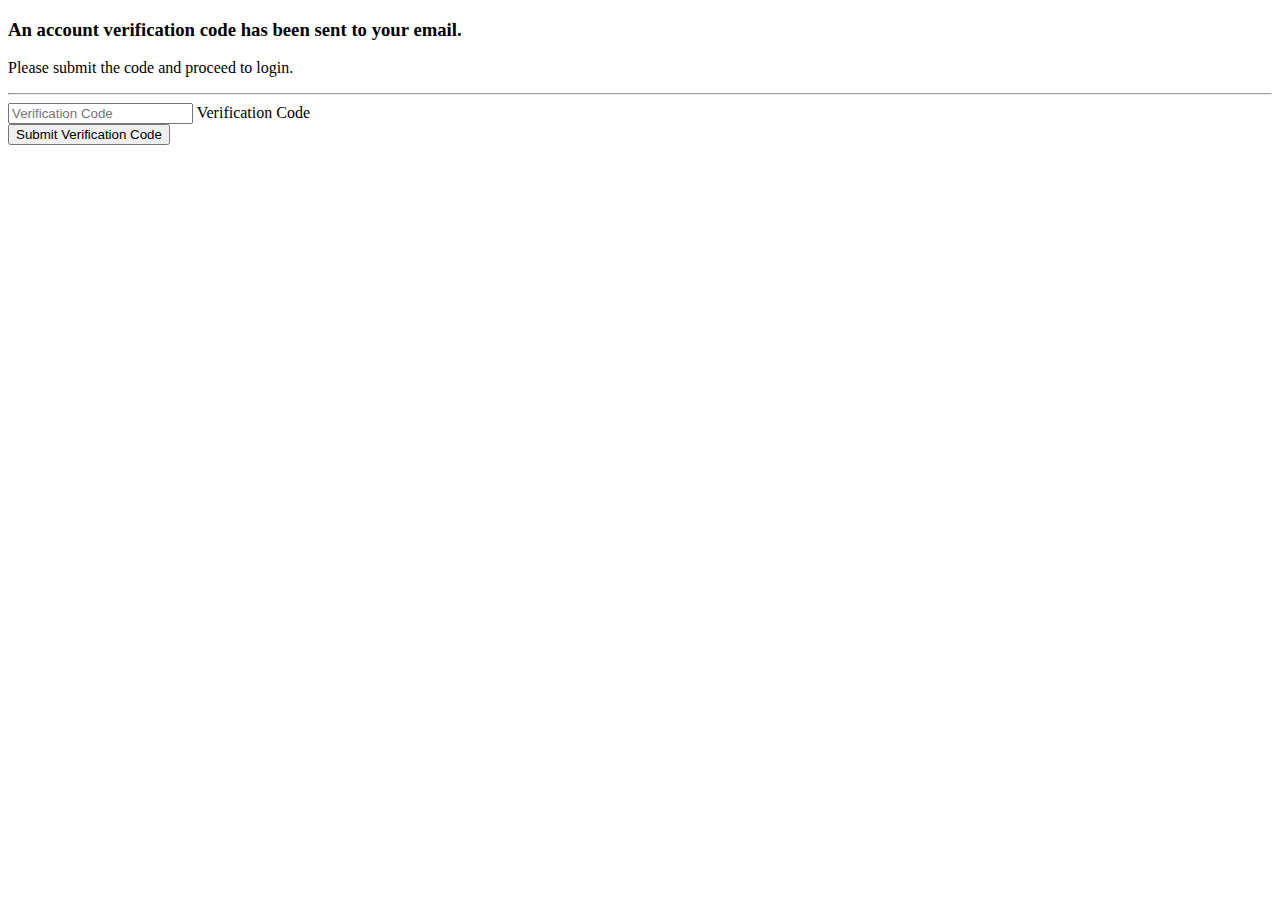
<file: src/main/resources/templates/email_sent.html>
<!DOCTYPE html>
<html lang="en" xmlns:th="http://www.thymeleaf.org">
<head>
    <meta charset="UTF-8">
    <title>Email Sent</title>
    <link rel="stylesheet" type="text/css" th:href="@{/css/commons/bootstrap.min.css}"/>
    <link rel="stylesheet" type="text/css" th:href="@{/css/commons/floating-labels.css}"/>
    <link rel="stylesheet" type="text/css" th:href="@{/css/commons/centering-content.css}"/>
</head>
<body
style="background-position: center; background-repeat: no-repeat; background-size: cover;">
<noscript>
    <h2>Sorry! Your browser doesn't support Javascript</h2>
</noscript>

<div class="main">
    <section>
        <div class="container centered-container">
            <div class="text-center">
                <h3>An account verification code has been sent to your email.</h3>
                <p>Please submit the code and proceed to login.</p>
            </div>
            <hr/>

            <form id="emailForm" method="post" action="/public/submit-code">
                <div class="form-label-group">
                    <input type="text" id="verification-code" placeholder="Verification Code"
                           autocomplete="off" class="form-control" name="verificationCode" />
                    <span style="color: #e72734" class="code-error"></span>
                    <input type="hidden" name="email" />
                    <label for="verification-code">Verification Code</label>
                </div>
                <div class="form-group text-center">
                    <button type="submit" class="btn btn-lg btn-primary verification-submit">Submit Verification Code</button>
                </div>
            </form>
        </div>
    </section>
</div>
<script th:src="@{/js/lib/jquery-3.5.0.min.js}" type="text/javascript"></script>
<script th:src="@{/js/mailVerification.js}"></script>
</body>
</html>
</file>
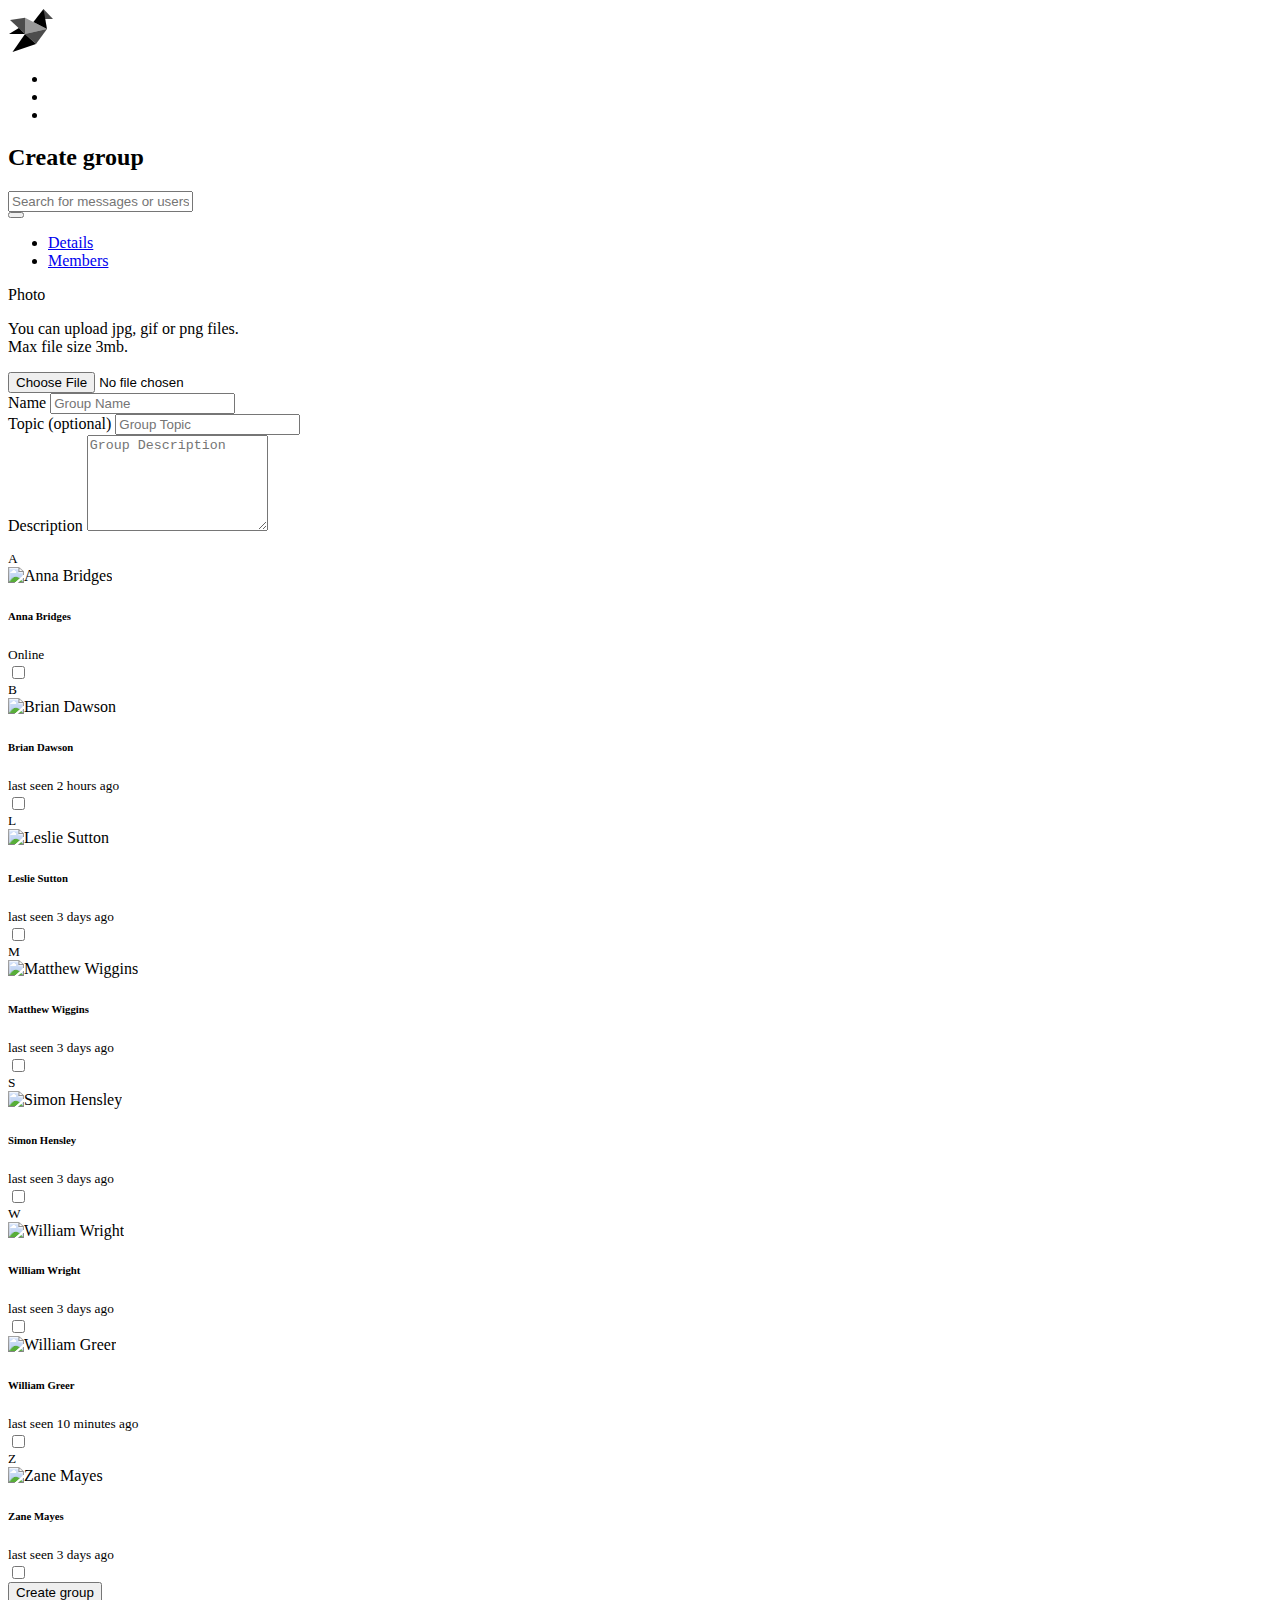
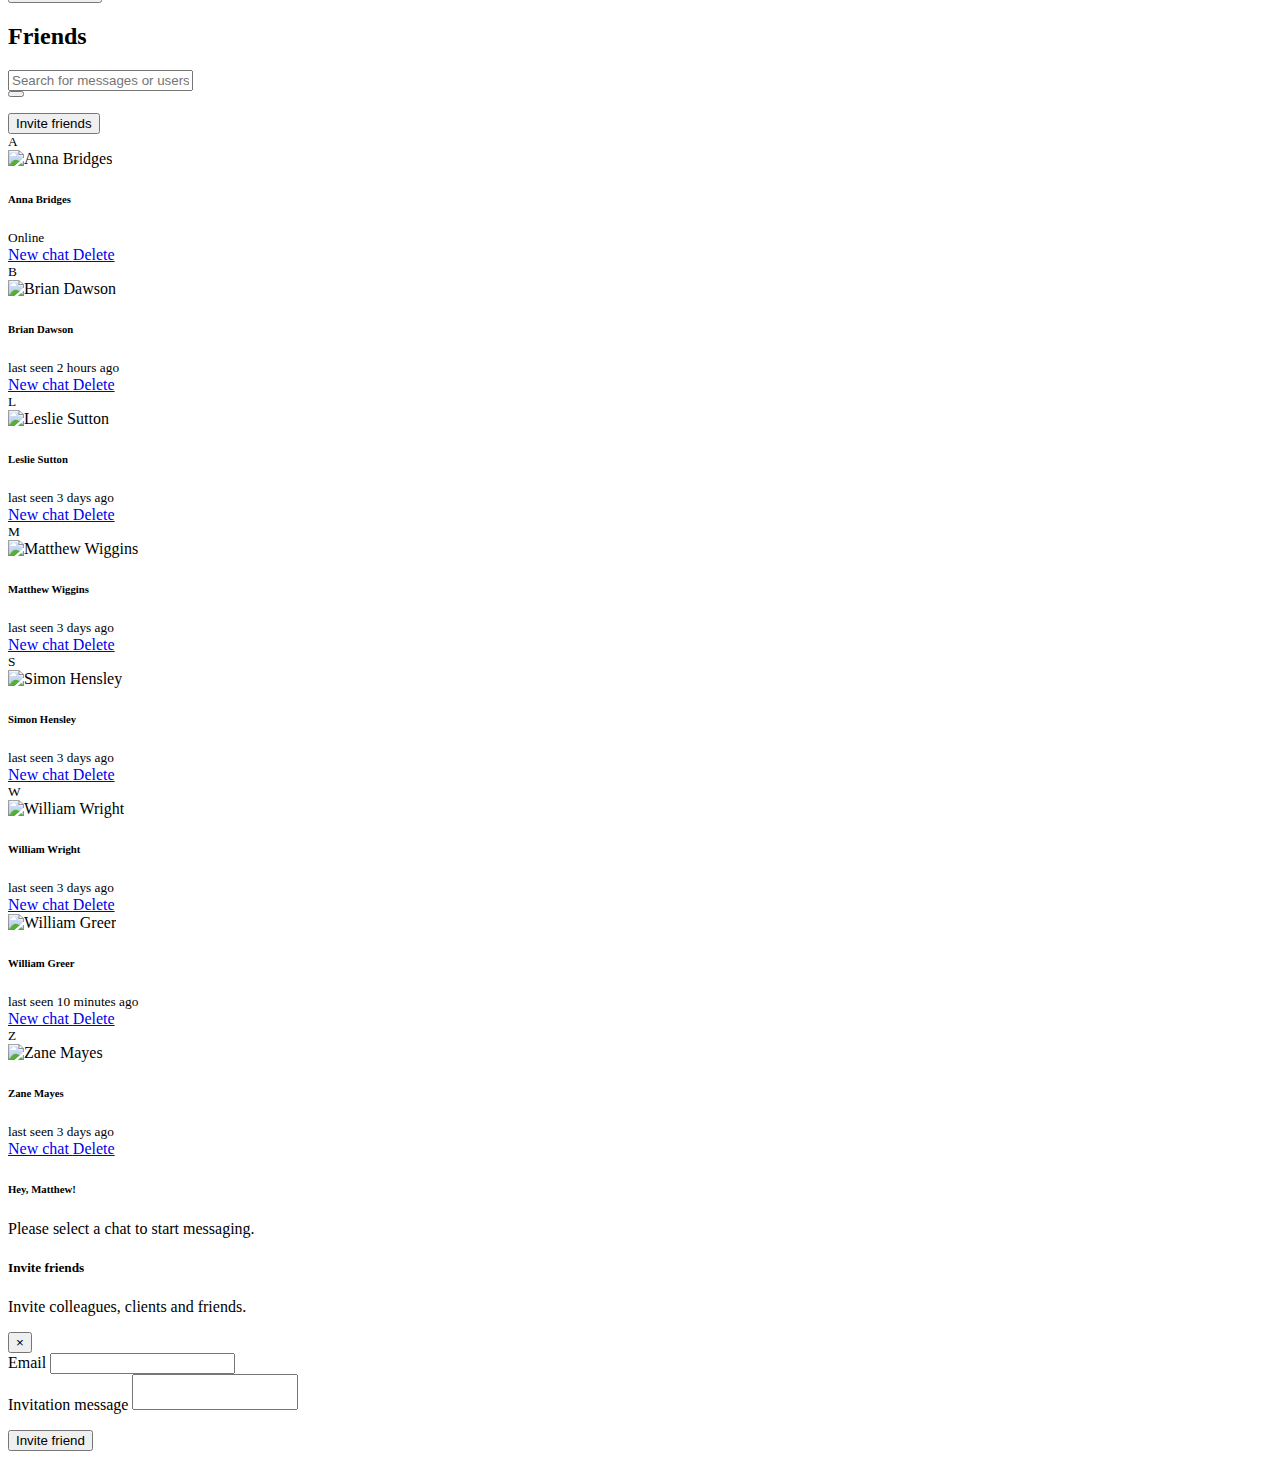
<file: src/main/resources/templates/home.html>
<html lang="en" xmlns:th="http://www.thymeleaf.org">
<!-- Head -->
<head>
    <meta charset="UTF-8">
    <meta name="viewport" content="width=device-width, initial-scale=1.0, user-scalable=no, maximum-scale=1, shrink-to-fit=no">
    <title>Messenger - Responsive Bootstrap Application</title>

    <!-- Template core CSS -->

    <link th:href="@{/css/home/template.min.css}" rel="stylesheet">
    <link th:href="@{/css/home/template.dark.min.css}" rel="stylesheet" media="(prefers-color-scheme: dark)">
</head>
<!-- Head -->

<body>

<div class="layout">

    <!-- Navbar -->
    <div class="navigation navbar navbar-light justify-content-center py-xl-7">

        <!-- Brand -->
        <a href="#" class="d-none d-xl-block mb-6">
            <svg xmlns="http://www.w3.org/2000/svg" xmlns:xlink="http://www.w3.org/1999/xlink" version="1.1" id="" x="0px" y="0px" viewBox="0 0 46 46" enable-background="new 0 0 46 46" xml:space="preserve" class="injected-svg mx-auto fill-primary" style="height: 46px;">
    <polygon opacity="0.7" points="45,11 36,11 35.5,1 "></polygon>
                <polygon points="35.5,1 25.4,14.1 39,21 "></polygon>
                <polygon opacity="0.4" points="17,9.8 39,21 17,26 "></polygon>
                <polygon opacity="0.7" points="2,12 17,26 17,9.8 "></polygon>
                <polygon opacity="0.7" points="17,26 39,21 28,36 "></polygon>
                <polygon points="28,36 4.5,44 17,26 "></polygon>
                <polygon points="17,26 1,26 10.8,20.1 "></polygon>
</svg>
        </a>

        <!-- Menu -->
        <ul class="nav navbar-nav flex-row flex-xl-column flex-grow-1 justify-content-between justify-content-xl-center py-3 py-lg-0" role="tablist">

            <!-- Invisible item to center nav vertically -->
            <li class="nav-item d-none d-xl-block invisible flex-xl-grow-1">
                <a class="nav-link position-relative p-0 py-xl-3" href="#" title="">
                    <i class="icon-lg fe-x"></i>
                </a>
            </li>

            <!-- Create group -->
            <!--<li class="nav-item">
                <a class="nav-link position-relative p-0 py-xl-3" data-toggle="tab" href="#tab-content-create-chat" title="Create chat" role="tab">
                    <i class="icon-lg fe-edit"></i>
                </a>
            </li>-->

            <!-- Friend -->
            <li class="nav-item mt-xl-9">
                <a class="nav-link position-relative p-0 py-xl-3" data-toggle="tab" href="#tab-content-friends" title="Friends" role="tab">
                    <i class="icon-lg fe-users"></i>
                </a>
            </li>

            <!-- Chats -->
            <!--<li class="nav-item mt-xl-9">
                <a class="nav-link position-relative p-0 py-xl-3 active" data-toggle="tab" href="#tab-content-dialogs" title="Chats" role="tab">
                    <i class="icon-lg fe-message-square"></i>
                    <div class="badge badge-dot badge-primary badge-bottom-center"></div>
                </a>
            </li>-->

            <!-- Profile -->
            <!--<li class="nav-item mt-xl-9">
                <a class="nav-link position-relative p-0 py-xl-3" data-toggle="tab" href="#tab-content-user" title="User" role="tab">
                    <i class="icon-lg fe-user"></i>
                </a>
            </li>-->

            <!-- Demo only: Documentation -->
            <!--<li class="nav-item mt-xl-9 d-none d-xl-block flex-xl-grow-1">
                <a class="nav-link position-relative p-0 py-xl-3" data-toggle="tab" href="#tab-content-demos" title="Demos" role="tab">
                    <i class="icon-lg fe-layers"></i>
                </a>
            </li>-->

            <!-- Settings -->
            <li class="nav-item mt-xl-9">
                <a class="nav-link position-relative p-0 py-xl-3" href="settings.html" title="Settings">
                    <i class="icon-lg fe-settings"></i>
                </a>
            </li>

        </ul>
        <!-- Menu -->

    </div>
    <!-- Navbar -->

    <!-- Sidebar -->
    <div class="sidebar">
        <div class="tab-content h-100" role="tablist">
            <div class="tab-pane fade h-100" id="tab-content-create-chat" role="tabpanel">
                <div class="d-flex flex-column h-100">

                    <div class="hide-scrollbar">
                        <div class="container-fluid py-6">

                            <!-- Title -->
                            <h2 class="font-bold mb-6">Create group</h2>
                            <!-- Title -->

                            <!-- Search -->
                            <form class="mb-6">
                                <div class="input-group">
                                    <input type="text" class="form-control form-control-lg" placeholder="Search for messages or users..." aria-label="Search for messages or users...">
                                    <div class="input-group-append">
                                        <button class="btn btn-lg btn-ico btn-secondary btn-minimal" type="submit">
                                            <i class="fe-search"></i>
                                        </button>
                                    </div>
                                </div>
                            </form>
                            <!-- Search -->

                            <!-- Tabs -->
                            <ul class="nav nav-tabs nav-justified mb-6" role="tablist">
                                <li class="nav-item">
                                    <a href="#create-group-details" class="nav-link active" data-toggle="tab" role="tab" aria-selected="true">Details</a>
                                </li>

                                <li class="nav-item">
                                    <a href="#create-group-members" class="nav-link" data-toggle="tab" role="tab" aria-selected="false">Members</a>
                                </li>
                            </ul>
                            <!-- Tabs -->

                            <!-- Create chat -->
                            <div class="tab-content" role="tablist">

                                <!-- Chat details -->
                                <div id="create-group-details" class="tab-pane fade show active" role="tabpanel">
                                    <form action="#">
                                        <div class="form-group">
                                            <label class="small">Photo</label>
                                            <div class="position-relative text-center bg-secondary rounded p-6">
                                                <div class="avatar bg-primary text-white mb-5">
                                                    <i class="icon-md fe-image"></i>
                                                </div>

                                                <p class="small text-muted mb-0">You can upload jpg, gif or png files. <br> Max file size 3mb.</p>
                                                <input id="upload-chat-photo" class="d-none" type="file">
                                                <label class="stretched-label mb-0" for="upload-chat-photo"></label>
                                            </div>
                                        </div>

                                        <div class="form-group">
                                            <label class="small" for="new-chat-title">Name</label>
                                            <input class="form-control form-control-lg" name="new-chat-title" id="new-chat-title" type="text" placeholder="Group Name">
                                        </div>

                                        <div class="form-group">
                                            <label class="small" for="new-chat-topic">Topic (optional)</label>
                                            <input class="form-control form-control-lg" name="new-chat-topic" id="new-chat-topic" type="text" placeholder="Group Topic">
                                        </div>

                                        <div class="form-group mb-0">
                                            <label class="small" for="new-chat-description">Description</label>
                                            <textarea class="form-control form-control-lg" name="new-chat-description" id="new-chat-description" rows="6" placeholder="Group Description"></textarea>
                                        </div>

                                    </form>
                                </div>
                                <!-- Chat details -->

                                <!-- Chat Members -->
                                <div id="create-group-members" class="tab-pane fade" role="tabpanel">
                                    <nav class="list-group list-group-flush mb-n6">

                                        <div class="mb-6">
                                            <small class="text-uppercase">A</small>
                                        </div>

                                        <!-- Friend -->
                                        <div class="card mb-6">
                                            <div class="card-body">

                                                <div class="media">

                                                    <div class="avatar avatar-online mr-5">
                                                        <img class="avatar-img" th:src="@{/img/me.jpg}" alt="Anna Bridges">
                                                    </div>



                                                    <div class="media-body align-self-center mr-6">
                                                        <h6 class="mb-0">Anna Bridges</h6>
                                                        <small class="text-muted">Online</small>
                                                    </div>

                                                    <div class="align-self-center ml-auto">
                                                        <div class="custom-control custom-checkbox">
                                                            <input class="custom-control-input" id="id-user-1" type="checkbox">
                                                            <label class="custom-control-label" for="id-user-1"></label>
                                                        </div>
                                                    </div>
                                                </div>

                                            </div>

                                            <!-- Label -->
                                            <label class="stretched-label" for="id-user-1"></label>
                                        </div>
                                        <!-- Friend -->

                                        <div class="mb-6">
                                            <small class="text-uppercase">B</small>
                                        </div>

                                        <!-- Friend -->
                                        <div class="card mb-6">
                                            <div class="card-body">

                                                <div class="media">


                                                    <div class="avatar mr-5">
                                                        <img class="avatar-img" th:src="@{/img/me.jpg}" alt="Brian Dawson">
                                                    </div>


                                                    <div class="media-body align-self-center mr-6">
                                                        <h6 class="mb-0">Brian Dawson</h6>
                                                        <small class="text-muted">last seen 2 hours ago</small>
                                                    </div>

                                                    <div class="align-self-center ml-auto">
                                                        <div class="custom-control custom-checkbox">
                                                            <input class="custom-control-input" id="id-user-2" type="checkbox">
                                                            <label class="custom-control-label" for="id-user-2"></label>
                                                        </div>
                                                    </div>
                                                </div>

                                            </div>

                                            <!-- Label -->
                                            <label class="stretched-label" for="id-user-2"></label>
                                        </div>
                                        <!-- Friend -->

                                        <div class="mb-6">
                                            <small class="text-uppercase">L</small>
                                        </div>

                                        <!-- Friend -->
                                        <div class="card mb-6">
                                            <div class="card-body">

                                                <div class="media">


                                                    <div class="avatar mr-5">
                                                        <img class="avatar-img" th:src="@{/img/me.jpg}" alt="Leslie Sutton">
                                                    </div>


                                                    <div class="media-body align-self-center mr-6">
                                                        <h6 class="mb-0">Leslie Sutton</h6>
                                                        <small class="text-muted">last seen 3 days ago</small>
                                                    </div>

                                                    <div class="align-self-center ml-auto">
                                                        <div class="custom-control custom-checkbox">
                                                            <input class="custom-control-input" id="id-user-3" type="checkbox">
                                                            <label class="custom-control-label" for="id-user-3"></label>
                                                        </div>
                                                    </div>
                                                </div>

                                            </div>

                                            <!-- Label -->
                                            <label class="stretched-label" for="id-user-3"></label>
                                        </div>
                                        <!-- Friend -->

                                        <div class="mb-6">
                                            <small class="text-uppercase">M</small>
                                        </div>

                                        <!-- Friend -->
                                        <div class="card mb-6">
                                            <div class="card-body">

                                                <div class="media">


                                                    <div class="avatar mr-5">
                                                        <img class="avatar-img" th:src="@{/img/me.jpg}" alt="Matthew Wiggins">
                                                    </div>


                                                    <div class="media-body align-self-center mr-6">
                                                        <h6 class="mb-0">Matthew Wiggins</h6>
                                                        <small class="text-muted">last seen 3 days ago</small>
                                                    </div>

                                                    <div class="align-self-center ml-auto">
                                                        <div class="custom-control custom-checkbox">
                                                            <input class="custom-control-input" id="id-user-4" type="checkbox">
                                                            <label class="custom-control-label" for="id-user-4"></label>
                                                        </div>
                                                    </div>
                                                </div>

                                            </div>

                                            <!-- Label -->
                                            <label class="stretched-label" for="id-user-4"></label>
                                        </div>
                                        <!-- Friend -->

                                        <div class="mb-6">
                                            <small class="text-uppercase">S</small>
                                        </div>

                                        <!-- Friend -->
                                        <div class="card mb-6">
                                            <div class="card-body">

                                                <div class="media">


                                                    <div class="avatar mr-5">
                                                        <img class="avatar-img" th:src="@{/img/me.jpg}" alt="Simon Hensley">
                                                    </div>


                                                    <div class="media-body align-self-center mr-6">
                                                        <h6 class="mb-0">Simon Hensley</h6>
                                                        <small class="text-muted">last seen 3 days ago</small>
                                                    </div>

                                                    <div class="align-self-center ml-auto">
                                                        <div class="custom-control custom-checkbox">
                                                            <input class="custom-control-input" id="id-user-5" type="checkbox">
                                                            <label class="custom-control-label" for="id-user-5"></label>
                                                        </div>
                                                    </div>
                                                </div>

                                            </div>

                                            <!-- Label -->
                                            <label class="stretched-label" for="id-user-5"></label>
                                        </div>
                                        <!-- Friend -->

                                        <div class="mb-6">
                                            <small class="text-uppercase">W</small>
                                        </div>

                                        <!-- Friend -->
                                        <div class="card mb-6">
                                            <div class="card-body">

                                                <div class="media">


                                                    <div class="avatar mr-5">
                                                        <img class="avatar-img" th:src="@{/img/me.jpg}" alt="William Wright">
                                                    </div>


                                                    <div class="media-body align-self-center mr-6">
                                                        <h6 class="mb-0">William Wright</h6>
                                                        <small class="text-muted">last seen 3 days ago</small>
                                                    </div>

                                                    <div class="align-self-center ml-auto">
                                                        <div class="custom-control custom-checkbox">
                                                            <input class="custom-control-input" id="id-user-6" type="checkbox">
                                                            <label class="custom-control-label" for="id-user-6"></label>
                                                        </div>
                                                    </div>
                                                </div>

                                            </div>

                                            <!-- Label -->
                                            <label class="stretched-label" for="id-user-6"></label>
                                        </div>
                                        <!-- Friend --><!-- Friend -->
                                        <div class="card mb-6">
                                            <div class="card-body">

                                                <div class="media">


                                                    <div class="avatar mr-5">
                                                        <img class="avatar-img" th:src="@{/img/me.jpg}" alt="William Greer">
                                                    </div>


                                                    <div class="media-body align-self-center mr-6">
                                                        <h6 class="mb-0">William Greer</h6>
                                                        <small class="text-muted">last seen 10 minutes ago</small>
                                                    </div>

                                                    <div class="align-self-center ml-auto">
                                                        <div class="custom-control custom-checkbox">
                                                            <input class="custom-control-input" id="id-user-7" type="checkbox">
                                                            <label class="custom-control-label" for="id-user-7"></label>
                                                        </div>
                                                    </div>
                                                </div>

                                            </div>

                                            <!-- Label -->
                                            <label class="stretched-label" for="id-user-7"></label>
                                        </div>
                                        <!-- Friend -->

                                        <div class="mb-6">
                                            <small class="text-uppercase">Z</small>
                                        </div>

                                        <!-- Friend -->
                                        <div class="card mb-6">
                                            <div class="card-body">

                                                <div class="media">


                                                    <div class="avatar mr-5">
                                                        <img class="avatar-img" th:src="@{/img/me.jpg}" alt="Zane Mayes">
                                                    </div>


                                                    <div class="media-body align-self-center mr-6">
                                                        <h6 class="mb-0">Zane Mayes</h6>
                                                        <small class="text-muted">last seen 3 days ago</small>
                                                    </div>

                                                    <div class="align-self-center ml-auto">
                                                        <div class="custom-control custom-checkbox">
                                                            <input class="custom-control-input" id="id-user-8" type="checkbox">
                                                            <label class="custom-control-label" for="id-user-8"></label>
                                                        </div>
                                                    </div>
                                                </div>

                                            </div>

                                            <!-- Label -->
                                            <label class="stretched-label" for="id-user-8"></label>
                                        </div>
                                        <!-- Friend -->

                                    </nav>
                                </div>
                                <!-- Chat Members -->

                            </div>
                            <!-- Create chat -->

                        </div>
                    </div>

                    <!-- Button -->
                    <div class="pb-6">
                        <div class="container-fluid">
                            <button class="btn btn-lg btn-primary btn-block" type="submit">Create group</button>
                        </div>
                    </div>

                </div>
            </div>

            <div class="tab-pane fade h-100" id="tab-content-friends" role="tabpanel">
                <div class="d-flex flex-column h-100">

                    <div class="hide-scrollbar">
                        <div class="container-fluid py-6">

                            <!-- Title -->
                            <h2 class="font-bold mb-6">Friends</h2>
                            <!-- Title -->

                            <!-- Search -->
                            <form class="mb-6">
                                <div class="input-group">
                                    <input type="text" class="form-control form-control-lg" placeholder="Search for messages or users..." aria-label="Search for messages or users...">
                                    <div class="input-group-append">
                                        <button class="btn btn-lg btn-ico btn-secondary btn-minimal" type="submit">
                                            <i class="fe-search"></i>
                                        </button>
                                    </div>
                                </div>
                            </form>
                            <!-- Search -->

                            <!-- Button -->
                            <button type="button" class="btn btn-lg btn-block btn-secondary d-flex align-items-center mb-6" data-toggle="modal" data-target="#invite-friends">
                                Invite friends
                                <i class="fe-users ml-auto"></i>
                            </button>

                            <!-- Friends -->
                            <nav class="mb-n6">

                                <div class="mb-6">
                                    <small class="text-uppercase">A</small>
                                </div>

                                <!-- Friend -->
                                <div class="card mb-6">
                                    <div class="card-body">

                                        <div class="media">

                                            <div class="avatar avatar-online mr-5">
                                                <img class="avatar-img" th:src="@{/img/me.jpg}" alt="Anna Bridges">
                                            </div>


                                            <div class="media-body align-self-center">
                                                <h6 class="mb-0">Anna Bridges</h6>
                                                <small class="text-muted">Online</small>
                                            </div>

                                            <div class="align-self-center ml-5">
                                                <div class="dropdown z-index-max">
                                                    <a href="#" class="btn btn-sm btn-ico btn-link text-muted w-auto" data-toggle="dropdown" aria-haspopup="true" aria-expanded="false">
                                                        <i class="fe-more-vertical"></i>
                                                    </a>
                                                    <div class="dropdown-menu">
                                                        <a class="dropdown-item d-flex align-items-center" href="#">
                                                            New chat <span class="ml-auto fe-edit-2"></span>
                                                        </a>
                                                        <a class="dropdown-item d-flex align-items-center" href="#">
                                                            Delete <span class="ml-auto fe-trash-2"></span>
                                                        </a>
                                                    </div>
                                                </div>
                                            </div>
                                        </div>

                                        <!-- Link -->
                                        <a href="chat-2.html" class="stretched-link"></a>

                                    </div>
                                </div>
                                <!-- Friend -->

                                <div class="mb-6">
                                    <small class="text-uppercase">B</small>
                                </div>

                                <!-- Friend -->
                                <div class="card mb-6">
                                    <div class="card-body">

                                        <div class="media">


                                            <div class="avatar mr-5">
                                                <img class="avatar-img" th:src="@{/img/me.jpg}" alt="Brian Dawson">
                                            </div>

                                            <div class="media-body align-self-center">
                                                <h6 class="mb-0">Brian Dawson</h6>
                                                <small class="text-muted">last seen 2 hours ago</small>
                                            </div>

                                            <div class="align-self-center ml-5">
                                                <div class="dropdown z-index-max">
                                                    <a href="#" class="btn btn-sm btn-ico btn-link text-muted w-auto" data-toggle="dropdown" aria-haspopup="true" aria-expanded="false">
                                                        <i class="fe-more-vertical"></i>
                                                    </a>
                                                    <div class="dropdown-menu">
                                                        <a class="dropdown-item d-flex align-items-center" href="#">
                                                            New chat <span class="ml-auto fe-edit-2"></span>
                                                        </a>
                                                        <a class="dropdown-item d-flex align-items-center" href="#">
                                                            Delete <span class="ml-auto fe-trash-2"></span>
                                                        </a>
                                                    </div>
                                                </div>
                                            </div>
                                        </div>

                                        <!-- Link -->
                                        <a href="#" class="stretched-link"></a>

                                    </div>
                                </div>
                                <!-- Friend -->

                                <div class="mb-6">
                                    <small class="text-uppercase">L</small>
                                </div>

                                <!-- Friend -->
                                <div class="card mb-6">
                                    <div class="card-body">

                                        <div class="media">


                                            <div class="avatar mr-5">
                                                <img class="avatar-img" th:src="@{/img/me.jpg}" alt="Leslie Sutton">
                                            </div>

                                            <div class="media-body align-self-center">
                                                <h6 class="mb-0">Leslie Sutton</h6>
                                                <small class="text-muted">last seen 3 days ago</small>
                                            </div>

                                            <div class="align-self-center ml-5">
                                                <div class="dropdown z-index-max">
                                                    <a href="#" class="btn btn-sm btn-ico btn-link text-muted w-auto" data-toggle="dropdown" aria-haspopup="true" aria-expanded="false">
                                                        <i class="fe-more-vertical"></i>
                                                    </a>
                                                    <div class="dropdown-menu">
                                                        <a class="dropdown-item d-flex align-items-center" href="#">
                                                            New chat <span class="ml-auto fe-edit-2"></span>
                                                        </a>
                                                        <a class="dropdown-item d-flex align-items-center" href="#">
                                                            Delete <span class="ml-auto fe-trash-2"></span>
                                                        </a>
                                                    </div>
                                                </div>
                                            </div>
                                        </div>

                                        <!-- Link -->
                                        <a href="#" class="stretched-link"></a>

                                    </div>
                                </div>
                                <!-- Friend -->

                                <div class="mb-6">
                                    <small class="text-uppercase">M</small>
                                </div>

                                <!-- Friend -->
                                <div class="card mb-6">
                                    <div class="card-body">

                                        <div class="media">


                                            <div class="avatar mr-5">
                                                <img class="avatar-img" th:src="@{/img/me.jpg}" alt="Matthew Wiggins">
                                            </div>

                                            <div class="media-body align-self-center">
                                                <h6 class="mb-0">Matthew Wiggins</h6>
                                                <small class="text-muted">last seen 3 days ago</small>
                                            </div>

                                            <div class="align-self-center ml-5">
                                                <div class="dropdown z-index-max">
                                                    <a href="#" class="btn btn-sm btn-ico btn-link text-muted w-auto" data-toggle="dropdown" aria-haspopup="true" aria-expanded="false">
                                                        <i class="fe-more-vertical"></i>
                                                    </a>
                                                    <div class="dropdown-menu">
                                                        <a class="dropdown-item d-flex align-items-center" href="#">
                                                            New chat <span class="ml-auto fe-edit-2"></span>
                                                        </a>
                                                        <a class="dropdown-item d-flex align-items-center" href="#">
                                                            Delete <span class="ml-auto fe-trash-2"></span>
                                                        </a>
                                                    </div>
                                                </div>
                                            </div>
                                        </div>

                                        <!-- Link -->
                                        <a href="#" class="stretched-link"></a>

                                    </div>
                                </div>
                                <!-- Friend -->

                                <div class="mb-6">
                                    <small class="text-uppercase">S</small>
                                </div>

                                <!-- Friend -->
                                <div class="card mb-6">
                                    <div class="card-body">

                                        <div class="media">


                                            <div class="avatar mr-5">
                                                <img class="avatar-img" th:src="@{/img/me.jpg}" alt="Simon Hensley">
                                            </div>

                                            <div class="media-body align-self-center">
                                                <h6 class="mb-0">Simon Hensley</h6>
                                                <small class="text-muted">last seen 3 days ago</small>
                                            </div>

                                            <div class="align-self-center ml-5">
                                                <div class="dropdown z-index-max">
                                                    <a href="#" class="btn btn-sm btn-ico btn-link text-muted w-auto" data-toggle="dropdown" aria-haspopup="true" aria-expanded="false">
                                                        <i class="fe-more-vertical"></i>
                                                    </a>
                                                    <div class="dropdown-menu">
                                                        <a class="dropdown-item d-flex align-items-center" href="#">
                                                            New chat <span class="ml-auto fe-edit-2"></span>
                                                        </a>
                                                        <a class="dropdown-item d-flex align-items-center" href="#">
                                                            Delete <span class="ml-auto fe-trash-2"></span>
                                                        </a>
                                                    </div>
                                                </div>
                                            </div>
                                        </div>

                                        <!-- Link -->
                                        <a href="#" class="stretched-link"></a>

                                    </div>
                                </div>
                                <!-- Friend -->

                                <div class="mb-6">
                                    <small class="text-uppercase">W</small>
                                </div>

                                <!-- Friend -->
                                <div class="card mb-6">
                                    <div class="card-body">

                                        <div class="media">


                                            <div class="avatar mr-5">
                                                <img class="avatar-img" th:src="@{/img/me.jpg}" alt="William Wright">
                                            </div>

                                            <div class="media-body align-self-center">
                                                <h6 class="mb-0">William Wright</h6>
                                                <small class="text-muted">last seen 3 days ago</small>
                                            </div>

                                            <div class="align-self-center ml-5">
                                                <div class="dropdown z-index-max">
                                                    <a href="#" class="btn btn-sm btn-ico btn-link text-muted w-auto" data-toggle="dropdown" aria-haspopup="true" aria-expanded="false">
                                                        <i class="fe-more-vertical"></i>
                                                    </a>
                                                    <div class="dropdown-menu">
                                                        <a class="dropdown-item d-flex align-items-center" href="#">
                                                            New chat <span class="ml-auto fe-edit-2"></span>
                                                        </a>
                                                        <a class="dropdown-item d-flex align-items-center" href="#">
                                                            Delete <span class="ml-auto fe-trash-2"></span>
                                                        </a>
                                                    </div>
                                                </div>
                                            </div>
                                        </div>

                                        <!-- Link -->
                                        <a href="#" class="stretched-link"></a>

                                    </div>
                                </div>
                                <!-- Friend --><!-- Friend -->
                                <div class="card mb-6">
                                    <div class="card-body">

                                        <div class="media">


                                            <div class="avatar mr-5">
                                                <img class="avatar-img" th:src="@{/img/me.jpg}" alt="William Greer">
                                            </div>

                                            <div class="media-body align-self-center">
                                                <h6 class="mb-0">William Greer</h6>
                                                <small class="text-muted">last seen 10 minutes ago</small>
                                            </div>

                                            <div class="align-self-center ml-5">
                                                <div class="dropdown z-index-max">
                                                    <a href="#" class="btn btn-sm btn-ico btn-link text-muted w-auto" data-toggle="dropdown" aria-haspopup="true" aria-expanded="false">
                                                        <i class="fe-more-vertical"></i>
                                                    </a>
                                                    <div class="dropdown-menu">
                                                        <a class="dropdown-item d-flex align-items-center" href="#">
                                                            New chat <span class="ml-auto fe-edit-2"></span>
                                                        </a>
                                                        <a class="dropdown-item d-flex align-items-center" href="#">
                                                            Delete <span class="ml-auto fe-trash-2"></span>
                                                        </a>
                                                    </div>
                                                </div>
                                            </div>
                                        </div>

                                        <!-- Link -->
                                        <a href="#" class="stretched-link"></a>

                                    </div>
                                </div>
                                <!-- Friend -->

                                <div class="mb-6">
                                    <small class="text-uppercase">Z</small>
                                </div>

                                <!-- Friend -->
                                <div class="card mb-6">
                                    <div class="card-body">

                                        <div class="media">


                                            <div class="avatar mr-5">
                                                <img class="avatar-img" th:src="@{/img/me.jpg}" alt="Zane Mayes">
                                            </div>

                                            <div class="media-body align-self-center">
                                                <h6 class="mb-0">Zane Mayes</h6>
                                                <small class="text-muted">last seen 3 days ago</small>
                                            </div>

                                            <div class="align-self-center ml-5">
                                                <div class="dropdown z-index-max">
                                                    <a href="#" class="btn btn-sm btn-ico btn-link text-muted w-auto" data-toggle="dropdown" aria-haspopup="true" aria-expanded="false">
                                                        <i class="fe-more-vertical"></i>
                                                    </a>
                                                    <div class="dropdown-menu">
                                                        <a class="dropdown-item d-flex align-items-center" href="#">
                                                            New chat <span class="ml-auto fe-edit-2"></span>
                                                        </a>
                                                        <a class="dropdown-item d-flex align-items-center" href="#">
                                                            Delete <span class="ml-auto fe-trash-2"></span>
                                                        </a>
                                                    </div>
                                                </div>
                                            </div>
                                        </div>

                                        <!-- Link -->
                                        <a href="#" class="stretched-link"></a>

                                    </div>
                                </div>
                                <!-- Friend -->

                            </nav>
                            <!-- Friends -->

                        </div>
                    </div>

                </div>
            </div>

            <!--<div class="tab-pane fade h-100 show active" id="tab-content-dialogs" role="tabpanel">
                <div class="d-flex flex-column h-100">

                    <div class="hide-scrollbar">
                        <div class="container-fluid py-6">

                            &lt;!&ndash; Title &ndash;&gt;
                            <h2 class="font-bold mb-6">Chats</h2>
                            &lt;!&ndash; Title &ndash;&gt;

                            &lt;!&ndash; Search &ndash;&gt;
                            <form class="mb-6">
                                <div class="input-group">
                                    <input type="text" class="form-control form-control-lg" placeholder="Search for messages or users..." aria-label="Search for messages or users...">
                                    <div class="input-group-append">
                                        <button class="btn btn-lg btn-ico btn-secondary btn-minimal" type="submit">
                                            <i class="fe-search"></i>
                                        </button>
                                    </div>
                                </div>
                            </form>
                            &lt;!&ndash; Search &ndash;&gt;

                            &lt;!&ndash; Favourites &ndash;&gt;
                            <div class="text-center hide-scrollbar d-flex my-7" data-horizontal-scroll="">
                                <a href="#" class="d-block text-reset mr-7 mr-lg-6">
                                    <div class="avatar avatar-sm avatar-online mb-3">
                                        <img class="avatar-img" th:src="@{/img/me.jpg}" alt="Image Description">
                                    </div>
                                    <div class="small">William</div>
                                </a>

                                <a href="#" class="d-block text-reset mr-7 mr-lg-6">
                                    <div class="avatar avatar-sm avatar-online mb-3">
                                        <img class="avatar-img" th:src="@{/img/me.jpg}" alt="Image Description">
                                    </div>
                                    <div class="small">Simon</div>
                                </a>

                                <a href="#" class="d-block text-reset mr-7 mr-lg-6">
                                    <div class="avatar avatar-sm avatar-online mb-3">
                                        <img class="avatar-img" th:src="@{/img/me.jpg}" alt="Image Description">
                                    </div>
                                    <div class="small">Thomas</div>
                                </a>

                                <a href="#" class="d-block text-reset mr-7 mr-lg-6">
                                    <div class="avatar avatar-sm avatar-online mb-3">
                                        <img class="avatar-img" th:src="@{/img/me.jpg}" alt="Image Description">
                                    </div>
                                    <div class="small">Zane</div>
                                </a>

                                <a href="#" class="d-block text-reset mr-7 mr-lg-6">
                                    <div class="avatar avatar-sm mb-3">
                                        <img class="avatar-img" th:src="@{/img/me.jpg}" alt="Image Description">
                                    </div>
                                    <div class="small">Thomas</div>
                                </a>

                                <a href="#" class="d-block text-reset mr-7 mr-lg-6">
                                    <div class="avatar avatar-sm mb-3">
                                        <img class="avatar-img" th:src="@{/img/me.jpg}" alt="Image Description">
                                    </div>
                                    <div class="small">William</div>
                                </a>

                                <a href="#" class="d-block text-reset mr-7 mr-lg-6">
                                    <div class="avatar avatar-sm mb-3">
                                        <img class="avatar-img" th:src="@{/img/me.jpg}" alt="Image Description">
                                    </div>
                                    <div class="small">Simon</div>
                                </a>

                                <a href="#" class="d-block text-reset mr-7 mr-lg-6">
                                    <div class="avatar avatar-sm mb-3">
                                        <img class="avatar-img" th:src="@{/img/me.jpg}" alt="Image Description">
                                    </div>
                                    <div class="small">Thomas</div>
                                </a>
                            </div>
                            &lt;!&ndash; Favourites &ndash;&gt;

                            &lt;!&ndash; Chats &ndash;&gt;
                            <nav class="nav d-block list-discussions-js mb-n6">
                                &lt;!&ndash; Chat link &ndash;&gt;
                                <a class="text-reset nav-link p-0 mb-6" href="chat-1.html">
                                    <div class="card card-active-listener">
                                        <div class="card-body">

                                            <div class="media">


                                                <div class="avatar mr-5">
                                                    <img class="avatar-img" th:src="@{/img/me.jpg}" alt="Bootstrap Themes">
                                                </div>

                                                <div class="media-body overflow-hidden">
                                                    <div class="d-flex align-items-center mb-1">
                                                        <h6 class="text-truncate mb-0 mr-auto">Bootstrap Themes</h6>
                                                        <p class="small text-muted text-nowrap ml-4">10:42 am</p>
                                                    </div>
                                                    <div class="text-truncate">Anna Bridges: Hey, Maher! How are you? The weather is great isn't it?</div>
                                                </div>
                                            </div>

                                        </div>


                                        <div class="badge badge-circle badge-primary badge-border-light badge-top-right">
                                            <span>3</span>
                                        </div>

                                    </div>
                                </a>
                                &lt;!&ndash; Chat link &ndash;&gt;
                                &lt;!&ndash; Chat link &ndash;&gt;
                                <a class="text-reset nav-link p-0 mb-6" href="chat-2.html">
                                    <div class="card card-active-listener">
                                        <div class="card-body">

                                            <div class="media">

                                                <div class="avatar avatar-online mr-5">
                                                    <img class="avatar-img" th:src="@{/img/me.jpg}" alt="Anna Bridges">
                                                </div>


                                                <div class="media-body overflow-hidden">
                                                    <div class="d-flex align-items-center mb-1">
                                                        <h6 class="text-truncate mb-0 mr-auto">Anna Bridges</h6>
                                                        <p class="small text-muted text-nowrap ml-4">10:42 am</p>
                                                    </div>
                                                    <div class="text-truncate">is typing<span class="typing-dots"><span>.</span><span>.</span><span>.</span></span></div>
                                                </div>
                                            </div>

                                        </div>


                                    </div>
                                </a>
                                &lt;!&ndash; Chat link &ndash;&gt;
                            </nav>
                            &lt;!&ndash; Chats &ndash;&gt;

                        </div>
                    </div>

                </div>
            </div>-->

            <!--<div class="tab-pane fade h-100" id="tab-content-demos" role="tabpanel">
                <div class="d-flex flex-column h-100">

                    <div class="hide-scrollbar">
                        <div class="container-fluid py-6">

                            &lt;!&ndash; Title &ndash;&gt;
                            <h2 class="font-bold mb-6">Demos</h2>
                            &lt;!&ndash; Title &ndash;&gt;

                            &lt;!&ndash; Search &ndash;&gt;
                            <form class="mb-6">
                                <div class="input-group">
                                    <input type="text" class="form-control form-control-lg" placeholder="Search for messages or users..." aria-label="Search for messages or users...">
                                    <div class="input-group-append">
                                        <button class="btn btn-lg btn-ico btn-secondary btn-minimal" type="submit">
                                            <i class="fe-search"></i>
                                        </button>
                                    </div>
                                </div>
                            </form>
                            &lt;!&ndash; Search &ndash;&gt;

                            &lt;!&ndash; Card &ndash;&gt;
                            <div class="card mb-6">
                                <div class="card-body">

                                    <div class="media align-items-center">
                                        <div class="mr-5">
                                            <svg xmlns="http://www.w3.org/2000/svg" xmlns:xlink="http://www.w3.org/1999/xlink" version="1.1" id="" x="0px" y="0px" viewBox="0 0 46 46" enable-background="new 0 0 46 46" xml:space="preserve" class="injected-svg fill-primary" style="height: 46px; width: 46px;">
    <polygon opacity="0.7" points="45,11 36,11 35.5,1 "></polygon>
                                                <polygon points="35.5,1 25.4,14.1 39,21 "></polygon>
                                                <polygon opacity="0.4" points="17,9.8 39,21 17,26 "></polygon>
                                                <polygon opacity="0.7" points="2,12 17,26 17,9.8 "></polygon>
                                                <polygon opacity="0.7" points="17,26 39,21 28,36 "></polygon>
                                                <polygon points="28,36 4.5,44 17,26 "></polygon>
                                                <polygon points="17,26 1,26 10.8,20.1 "></polygon>
</svg>
                                        </div>
                                        <div class="media-body">
                                            <h5 class="mb-0">
                                                <a href="documentation/index.html" class="text-basic-inverse stretched-link">Documentation</a>
                                            </h5>
                                            <p>Quick setup and build tools.</p>
                                        </div>
                                    </div>

                                </div>
                            </div>
                            &lt;!&ndash; Card &ndash;&gt;

                            <h5 class="my-6">Chat Pages:</h5>

                            &lt;!&ndash; Card &ndash;&gt;
                            <div class="card mb-6">
                                <img class="card-img-top" alt="" th:src="@{/img/me.jpg}">
                                <div class="card-body border-top">
                                    <div class="media">
                                        <div class="media-body">
                                            <h5 class="mb-0">Light mode</h5>
                                        </div>
                                        <div class="align-self-center">
                                            <a href="demo-light/" class="text-muted stretched-link">
                                                <i class="fe-link"></i>
                                            </a>
                                        </div>
                                    </div>
                                </div>
                            </div>
                            &lt;!&ndash; Card &ndash;&gt;

                            &lt;!&ndash; Card &ndash;&gt;
                            <div class="card mb-6">
                                <img class="card-img-top" alt="" th:src="@{/img/me.jpg}">
                                <div class="card-body border-top">
                                    <div class="media">
                                        <div class="media-body">
                                            <h5 class="mb-0">Dark mode</h5>
                                        </div>
                                        <div class="align-self-center">
                                            <a href="demo-dark/" class="text-muted stretched-link">
                                                <i class="fe-link"></i>
                                            </a>
                                        </div>
                                    </div>
                                </div>
                            </div>
                            &lt;!&ndash; Card &ndash;&gt;

                            <h5 class="my-6">Account Pages:</h5>

                            &lt;!&ndash; Card &ndash;&gt;
                            <div class="card mb-6">
                                <img class="card-img-top" alt="" th:src="@{/img/me.jpg}">
                                <div class="card-body border-top">
                                    <div class="media">
                                        <div class="media-body">
                                            <h5 class="mb-0">Sign In</h5>
                                        </div>
                                        <div class="align-self-center">
                                            <a href="signin.html" class="text-muted stretched-link">
                                                <i class="fe-link"></i>
                                            </a>
                                        </div>
                                    </div>
                                </div>
                            </div>
                            &lt;!&ndash; Card &ndash;&gt;

                            &lt;!&ndash; Card &ndash;&gt;
                            <div class="card mb-6">
                                <img class="card-img-top" alt="" th:src="@{/img/me.jpg}">
                                <div class="card-body border-top">
                                    <div class="media">
                                        <div class="media-body">
                                            <h5 class="mb-0">Sign Up</h5>
                                        </div>
                                        <div class="align-self-center">
                                            <a href="signup.html" class="text-muted stretched-link">
                                                <i class="fe-link"></i>
                                            </a>
                                        </div>
                                    </div>
                                </div>
                            </div>
                            &lt;!&ndash; Card &ndash;&gt;

                            &lt;!&ndash; Card &ndash;&gt;
                            <div class="card mb-6">
                                <img class="card-img-top" alt="" th:src="@{/img/me.jpg}">
                                <div class="card-body border-top">
                                    <div class="media">
                                        <div class="media-body">
                                            <h5 class="mb-0">Password Reset</h5>
                                        </div>
                                        <div class="align-self-center">
                                            <a href="password-reset.html" class="text-muted stretched-link">
                                                <i class="fe-link"></i>
                                            </a>
                                        </div>
                                    </div>
                                </div>
                            </div>
                            &lt;!&ndash; Card &ndash;&gt;

                        </div>
                    </div>
                </div>
            </div>-->

            <!--<div class="tab-pane fade h-100" id="tab-content-user" role="tabpanel">
                <div class="d-flex flex-column h-100">

                    <div class="hide-scrollbar">
                        <div class="container-fluid py-6">

                            &lt;!&ndash; Title &ndash;&gt;
                            <h2 class="font-bold mb-6">Profile</h2>
                            &lt;!&ndash; Title &ndash;&gt;

                            &lt;!&ndash; Search &ndash;&gt;
                            <form class="mb-6">
                                <div class="input-group">
                                    <input type="text" class="form-control form-control-lg" placeholder="Search for messages or users..." aria-label="Search for messages or users...">
                                    <div class="input-group-append">
                                        <button class="btn btn-lg btn-ico btn-secondary btn-minimal" type="submit">
                                            <i class="fe-search"></i>
                                        </button>
                                    </div>
                                </div>
                            </form>
                            &lt;!&ndash; Search &ndash;&gt;

                            &lt;!&ndash; Card &ndash;&gt;
                            <div class="card mb-6">
                                <div class="card-body">
                                    <div class="text-center py-6">
                                        &lt;!&ndash; Photo &ndash;&gt;
                                        <div class="avatar avatar-xl mb-5">
                                            <img class="avatar-img" th:src="@{/img/me.jpg}" alt="">
                                        </div>

                                        <h5>Matthew Wiggins</h5>
                                        <p class="text-muted">Bootstrap is an open source toolkit for developing web with HTML.</p>
                                    </div>
                                </div>
                            </div>
                            &lt;!&ndash; Card &ndash;&gt;

                            &lt;!&ndash; Card &ndash;&gt;
                            <div class="card mb-6">
                                <div class="card-body">
                                    <ul class="list-group list-group-flush">
                                        <li class="list-group-item px-0 py-6">
                                            <div class="media align-items-center">
                                                <div class="media-body">
                                                    <p class="small text-muted mb-0">Country</p>
                                                    <p>Warsaw, Poland</p>
                                                </div>
                                                <i class="text-muted icon-sm fe-globe"></i>
                                            </div>
                                        </li>

                                        <li class="list-group-item px-0 py-6">
                                            <div class="media align-items-center">
                                                <div class="media-body">
                                                    <p class="small text-muted mb-0">Phone</p>
                                                    <p>+39 02 87 21 43 19</p>
                                                </div>
                                                <i class="text-muted icon-sm fe-mic"></i>
                                            </div>
                                        </li>

                                        <li class="list-group-item px-0 py-6">
                                            <div class="media align-items-center">
                                                <div class="media-body">
                                                    <p class="small text-muted mb-0">Email</p>
                                                    <p>anna@gmail.com</p>
                                                </div>
                                                <i class="text-muted icon-sm fe-mail"></i>
                                            </div>
                                        </li>

                                        <li class="list-group-item px-0 py-6">
                                            <div class="media align-items-center">
                                                <div class="media-body">
                                                    <p class="small text-muted mb-0">Time</p>
                                                    <p>10:03 am</p>
                                                </div>
                                                <i class="text-muted icon-sm fe-clock"></i>
                                            </div>
                                        </li>
                                    </ul>
                                </div>
                            </div>
                            &lt;!&ndash; Card &ndash;&gt;

                            &lt;!&ndash; Card &ndash;&gt;
                            <div class="card mb-6">
                                <div class="card-body">
                                    <ul class="list-group list-group-flush">
                                        <li class="list-group-item px-0 py-6">
                                            <a href="#" class="media text-muted">
                                                <div class="media-body align-self-center">
                                                    Twitter
                                                </div>
                                                <i class="icon-sm fe-twitter"></i>
                                            </a>
                                        </li>

                                        <li class="list-group-item px-0 py-6">
                                            <a href="#" class="media text-muted">
                                                <div class="media-body align-self-center">
                                                    Facebook
                                                </div>
                                                <i class="icon-sm fe-facebook"></i>
                                            </a>
                                        </li>

                                        <li class="list-group-item px-0 py-6">
                                            <a href="#" class="media text-muted">
                                                <div class="media-body align-self-center">
                                                    Github
                                                </div>
                                                <i class="icon-sm fe-github"></i>
                                            </a>
                                        </li>
                                    </ul>
                                </div>
                            </div>
                            &lt;!&ndash; Card &ndash;&gt;

                            <div class="form-row">
                                <div class="col">
                                    &lt;!&ndash; Button &ndash;&gt;
                                    <button type="button" class="btn btn-lg btn-block btn-basic d-flex align-items-center">
                                        Settings
                                        <span class="fe-settings ml-auto"></span>
                                    </button>
                                </div>

                                <div class="col">
                                    &lt;!&ndash; Button &ndash;&gt;
                                    <button type="button" class="btn btn-lg btn-block btn-basic d-flex align-items-center">
                                        Logout
                                        <span class="fe-log-out ml-auto"></span>
                                    </button>
                                </div>
                            </div>

                        </div>
                    </div>

                </div>




            </div>-->
        </div>
    </div>
    <!-- Sidebar -->

    <!-- Main Content -->
    <div class="main" data-mobile-height="">

        <!-- Default Page -->
        <div class="chat flex-column justify-content-center text-center">
            <div class="container-xxl">

                <div class="avatar avatar-lg mb-5">
                    <img class="avatar-img" th:src="@{/img/me.jpg}" alt="">
                </div>

                <h6>Hey, Matthew!</h6>
                <p>Please select a chat to start messaging.</p>
            </div>
        </div>
        <!-- Default Page -->

    </div>
    <!-- Main Content -->

</div>
<!-- Layout -->

<!-- DropzoneJS: Template -->

<!-- DropzoneJS: Template -->

<!-- Modal: Invite friends -->
<div class="modal fade" id="invite-friends" tabindex="-1" role="dialog" aria-hidden="true">
    <div class="modal-dialog modal-dialog-centered" role="document">
        <div class="modal-content">

            <div class="modal-header">
                <div class="media flex-fill">
                    <div class="icon-shape rounded-lg bg-primary text-white mr-5">
                        <i class="fe-users"></i>
                    </div>
                    <div class="media-body align-self-center">
                        <h5 class="modal-title">Invite friends</h5>
                        <p class="small">Invite colleagues, clients and friends.</p>
                    </div>
                </div>

                <button type="button" class="close" data-dismiss="modal" aria-label="Close">
                    <span aria-hidden="true">×</span>
                </button>
            </div>

            <div class="modal-body">
                <form action="#">
                    <div class="form-group">
                        <label for="invite-email" class="small">Email</label>
                        <input type="text" class="form-control form-control-lg" id="invite-email">
                    </div>

                    <div class="form-group mb-0">
                        <label for="invite-message" class="small">Invitation message</label>
                        <textarea class="form-control form-control-lg" id="invite-message" data-autosize="true" style="overflow: hidden; overflow-wrap: break-word; resize: none;"></textarea>
                    </div>
                </form>
            </div>

            <div class="modal-footer">
                <button type="button" class="btn btn-lg btn-block btn-primary d-flex align-items-center">
                    Invite friend
                    <i class="fe-user-plus ml-auto"></i>
                </button>
            </div>

        </div>
    </div>
</div>
<!-- Modal: Invite friends -->

<!-- Scripts -->
<script th:src="@{/js/home/jquery.min.js}"></script>
<script th:src="@{/js/home/bootstrap.bundle.min.js}"></script>
<script th:src="@{/js/home/plugins.bundle.min.js}"></script>
<script th:src="@{/js/home/template.min.js}"></script>
<!-- Scripts -->


</body></html>
</file>
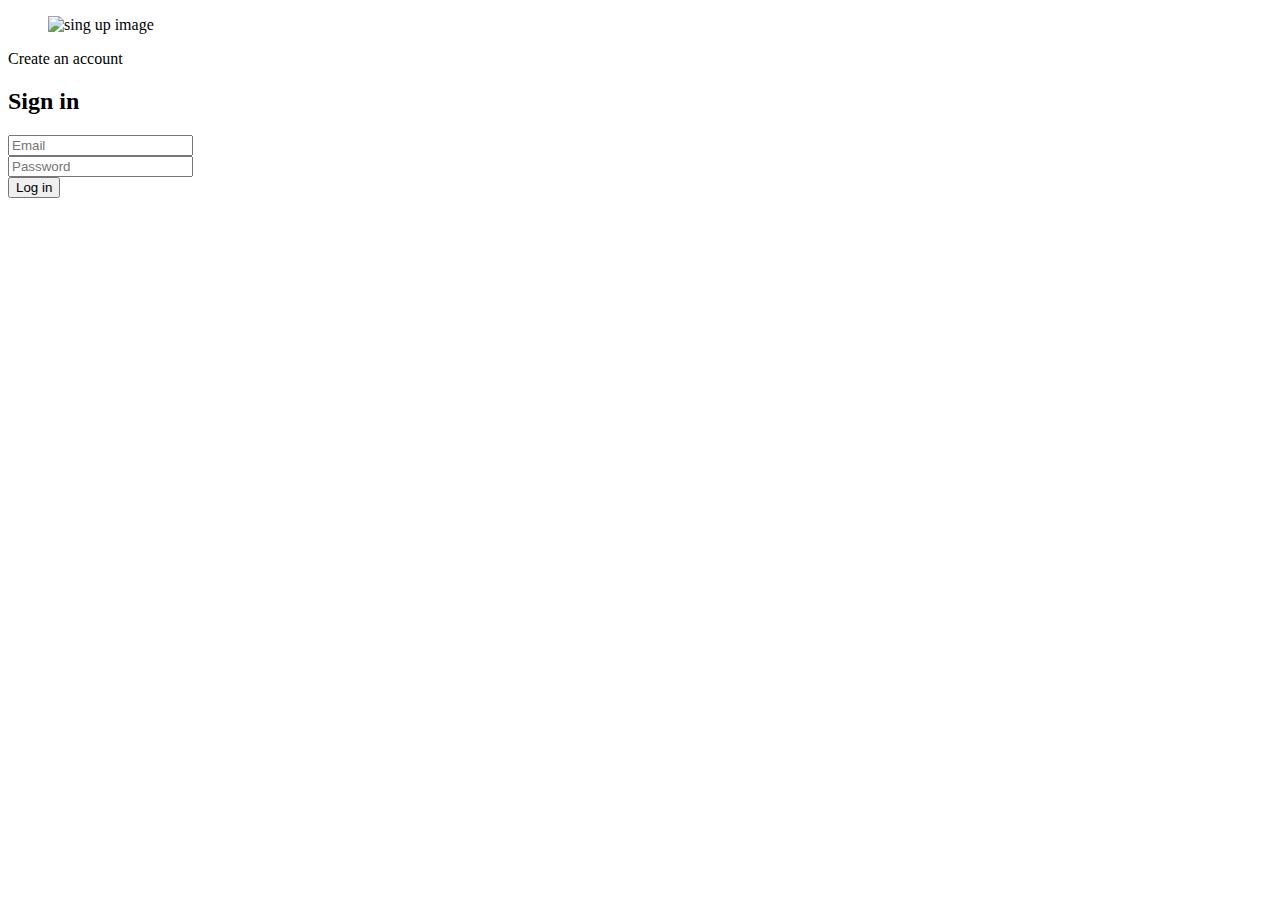
<file: src/main/resources/templates/login.html>
<!DOCTYPE html>
<html lang="en" xmlns:th="http://www.thymeleaf.org">
<head>
    <meta charset="UTF-8">
    <title>Login</title>
    <link rel="stylesheet" th:href="@{/fonts/material-icon/css/material-design-iconic-font.min.css}">
    <link rel="stylesheet" th:href="@{/css/register.css}">
</head>
<body>
<div class="main">
    <!-- Sing in  Form -->
    <section class="sign-in">
        <div class="container">
            <div class="signin-content">
                <div class="signin-image">
                    <figure><img th:src="@{img/signin-image.jpg}" alt="sing up image"></figure>
                    <a th:href="@{/register}" class="signup-image-link">Create an account</a>
                </div>

                <div class="signin-form">
                    <h2 class="form-title">Sign in</h2>
                    <form method="POST" action="/login-processing" class="register-form" id="login-form">
                        <div class="form-group">
                            <label for="email"><i class="zmdi zmdi-account material-icons-name"></i></label>
                            <input type="email" name="email" id="email" placeholder="Email"/>
                        </div>
                        <div class="form-group">
                            <label for="password"><i class="zmdi zmdi-lock"></i></label>
                            <input type="password" name="password" id="password" placeholder="Password"/>
                        </div>
                        <div class="form-group form-button">
                            <input type="submit" name="signin" id="signin" class="form-submit" value="Log in"/>
                        </div>
                    </form>
                    <!--<div class="social-login">
                        <span class="social-label">Or login with</span>
                        <ul class="socials">
                            <li><a href="#"><i class="display-flex-center zmdi zmdi-facebook"></i></a></li>
                            <li><a href="#"><i class="display-flex-center zmdi zmdi-twitter"></i></a></li>
                            <li><a href="#"><i class="display-flex-center zmdi zmdi-google"></i></a></li>
                        </ul>
                    </div>-->
                </div>
            </div>
        </div>
    </section>
</div>
<script th:src="@{/js/lib/jquery-3.5.0.min.js}" type="text/javascript"></script>
<script th:src="@{/js/login.js}" type="text/javascript"></script>
</body>
</html>
</file>
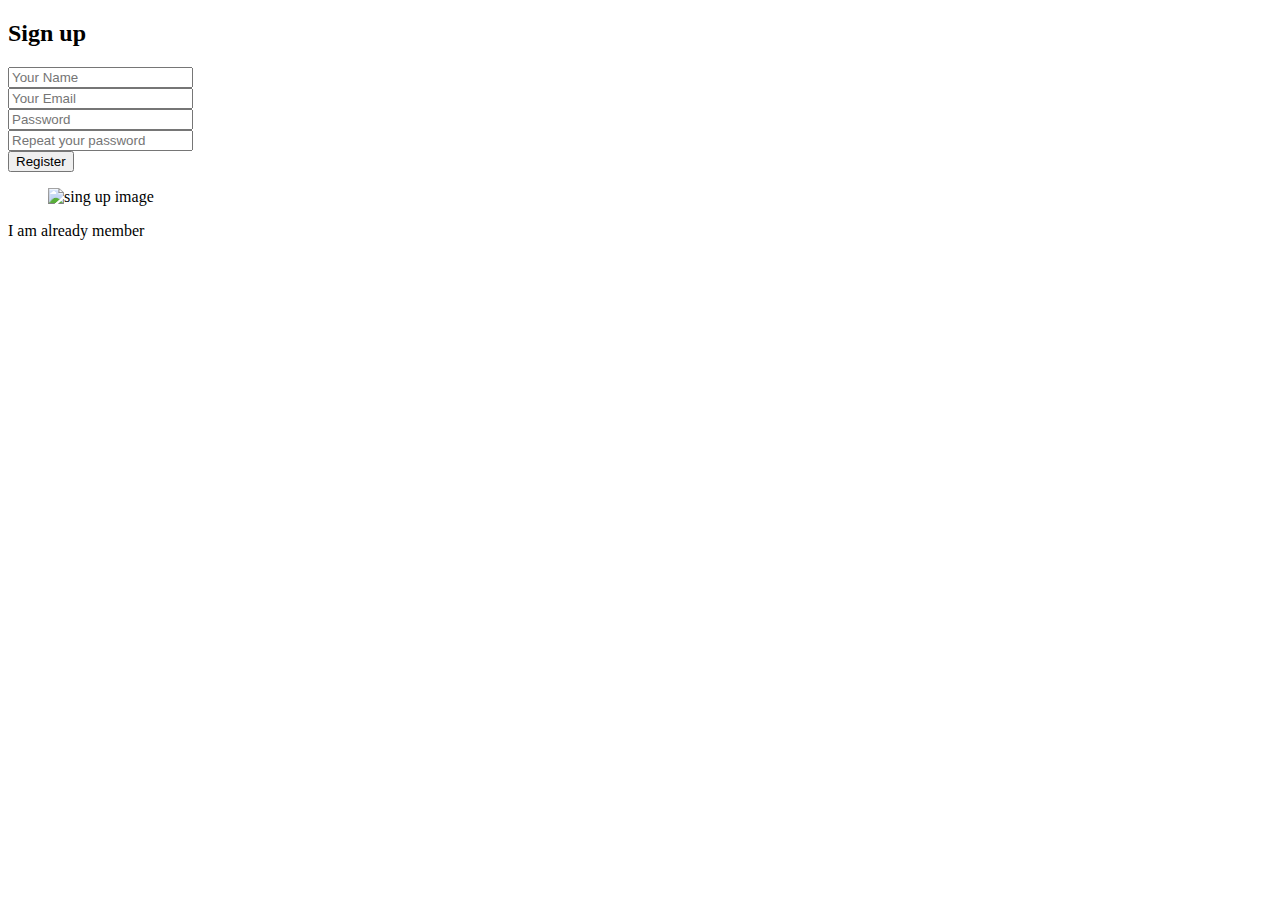
<file: src/main/resources/templates/register.html>
<!DOCTYPE html>
<html lang="en" xmlns:th="http://www.thymeleaf.org">
<head>
    <meta charset="UTF-8">
    <title>Register</title>
    <link rel="stylesheet" th:href="@{/fonts/material-icon/css/material-design-iconic-font.min.css}">
    <link rel="stylesheet" th:href="@{/css/register.css}">
</head>
<body>
<div class="main">

    <!-- Sign up form -->
    <section class="signup">
        <div class="container">
            <div class="signup-content">
                <div class="signup-form">
                    <h2 class="form-title">Sign up</h2>
                    <form method="POST" action="/register" class="register-form" id="register-form">
                        <div class="form-group">
                            <label for="name"><i class="zmdi zmdi-account material-icons-name"></i></label>
                            <input type="text" name="name" id="name" placeholder="Your Name"/>
                            <span style="color: #e72734" class="name-error"></span>
                        </div>
                        <div class="form-group">
                            <label for="email"><i class="zmdi zmdi-email"></i></label>
                            <input type="email" name="email" id="email" placeholder="Your Email"/>
                            <span style="color: #e72734" class="email-error"></span>
                        </div>
                        <div class="form-group">
                            <label for="password"><i class="zmdi zmdi-lock"></i></label>
                            <input type="password" name="password" id="password" placeholder="Password"/>
                            <span style="color: #e72734" class="password-error"></span>
                        </div>
                        <div class="form-group">
                            <label for="re_pass"><i class="zmdi zmdi-lock-outline"></i></label>
                            <input type="password" name="rePassword" id="re_pass" placeholder="Repeat your password"/>
                            <span style="color: #e72734" class="rePassword-error"></span>
                        </div>
                        <!--<div class="form-group">
                            <input type="checkbox" name="agree-term" id="agree-term" class="agree-term" />
                            <label for="agree-term" class="label-agree-term"><span><span></span></span>I agree all statements in  <a href="#" class="term-service">Terms of service</a></label>
                        </div>-->
                        <div class="form-group form-button">
                            <input type="submit" name="register-btn" class="form-submit" value="Register"/>
                        </div>
                    </form>
                </div>
                <div class="signup-image">
                    <figure><img th:src="@{/img/signup-image.jpg}" alt="sing up image"></figure>
                    <a th:href="@{/login}" class="signup-image-link">I am already member</a>
                </div>
            </div>
        </div>
    </section>
</div>

<script th:src="@{/js/lib/jquery-3.5.0.min.js}" type="text/javascript"></script>
<script th:src="@{/js/register.js}" type="text/javascript"></script>
</body>
</html>
</file>
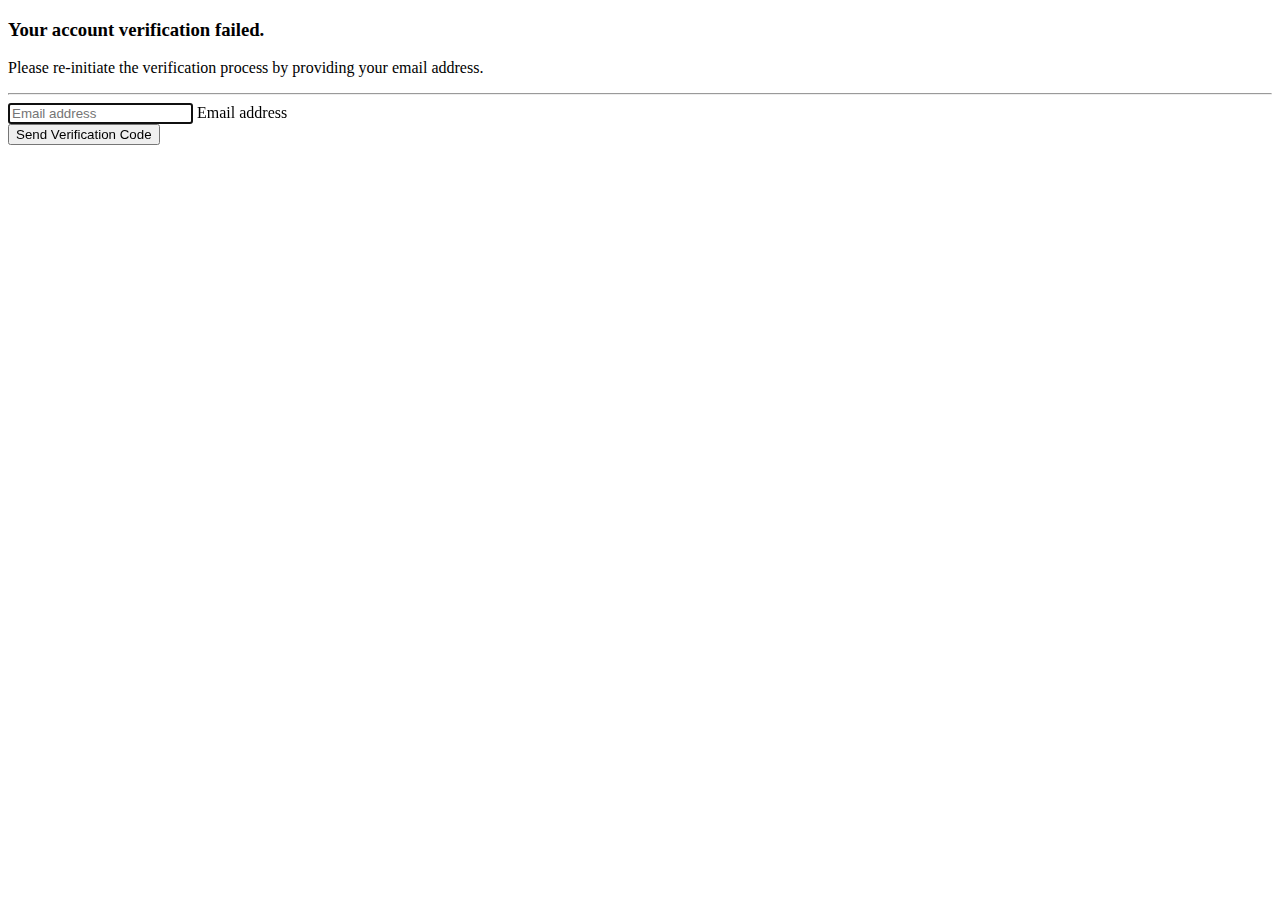
<file: src/main/resources/templates/verificationFailed.html>
<!DOCTYPE html>
<html lang="en" xmlns:th="http://www.thymeleaf.org">
<head>
    <meta charset="UTF-8">
    <title>ChatApp</title>
    <link rel="stylesheet" type="text/css" th:href="@{/css/commons/bootstrap.min.css}"/>
    <link rel="stylesheet" type="text/css" th:href="@{/css/commons/floating-labels.css}"/>
    <link rel="stylesheet" type="text/css" th:href="@{/css/commons/centering-content.css}"/>
</head>
<body>
<div class="main">
    <section>
        <div class="container centered-container">
            <div class="text-center">
                <h3>Your account verification failed.</h3>
                <p>Please re-initiate the verification process by providing your email address.</p>
            </div>
            <hr/>

            <form method="post" id="verification-failed" action="/public/re-initiate-verification">
                <div class="form-label-group">
                    <input type="email" id="email" class="form-control" name="email" placeholder="Email address" required="" autofocus="">
                    <label for="inputEmail">Email address</label>
                    <span style="color: #e72734" class="email-error"></span>
                </div>
                <div class="form-group text-center">
                    <button type="submit" class="btn btn-lg btn-primary form-submit">Send Verification Code</button>
                </div>
            </form>
        </div>
    </section>
    <script th:src="@{/js/lib/jquery-3.5.0.min.js}" type="text/javascript"></script>
    <script th:src="@{/js/verificationFailed.js}" type="text/javascript"></script>
</div>
</body>
</html>
</file>
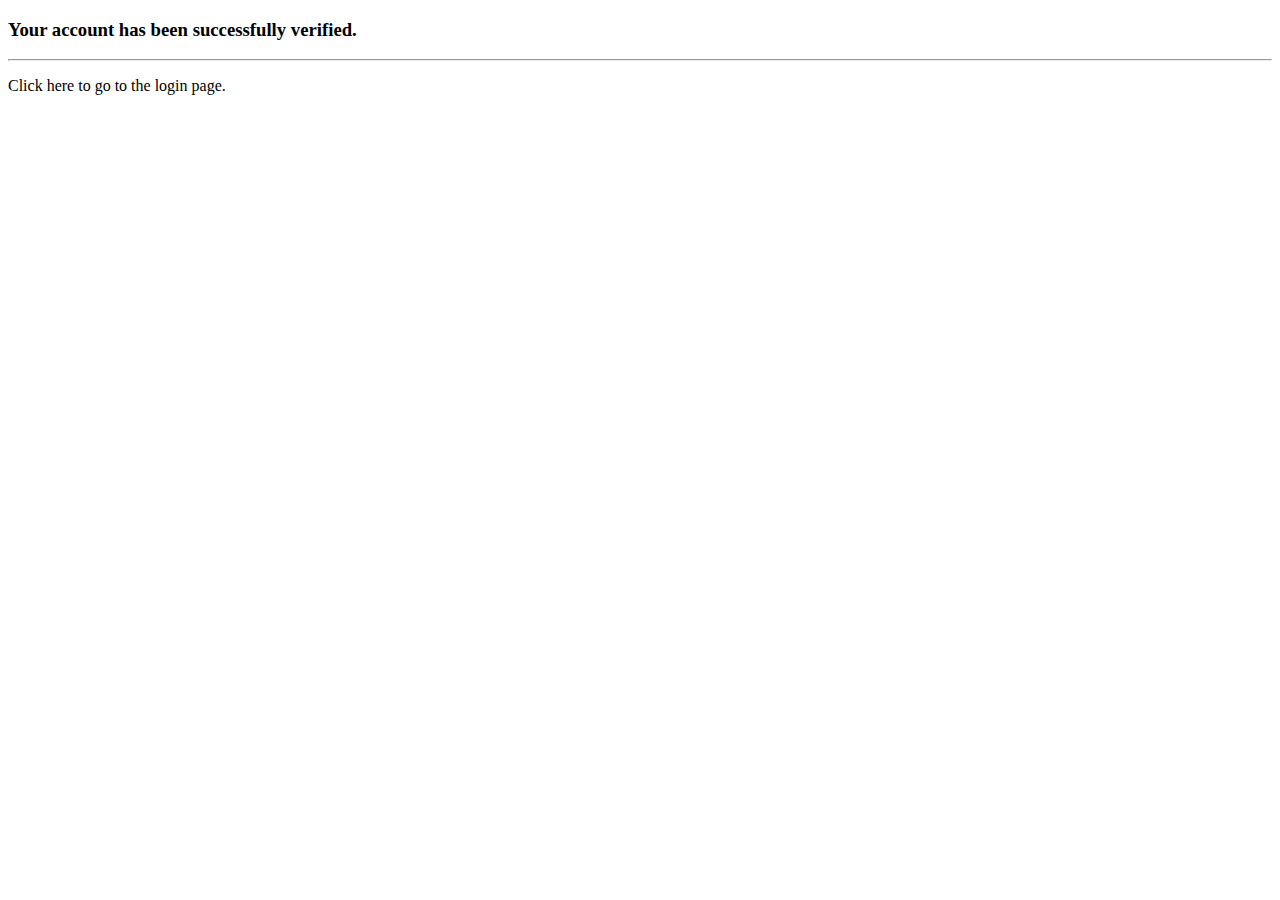
<file: src/main/resources/templates/verificationSuccess.html>
<!DOCTYPE html>
<html lang="en" xmlns:th="http://www.thymeleaf.org">
<head>
    <meta charset="UTF-8">
    <title>ChatApp</title>
    <link rel="stylesheet" type="text/css" th:href="@{/css/commons/bootstrap.min.css}"/>
    <link rel="stylesheet" type="text/css" th:href="@{/css/commons/floating-labels.css}"/>
    <link rel="stylesheet" type="text/css" th:href="@{/css/commons/centering-content.css}"/>
</head>
<body>
<div class="main">
    <section>
        <div class="container centered-container">
            <div class="text-center">
                <h3>Your account has been successfully verified.</h3>
                <hr/>
                <p>Click <a th:href="@{/login}">here</a> to go to the login page.</p>
            </div>
        </div>
    </section>
</div>
</body>
</html>
</file>
